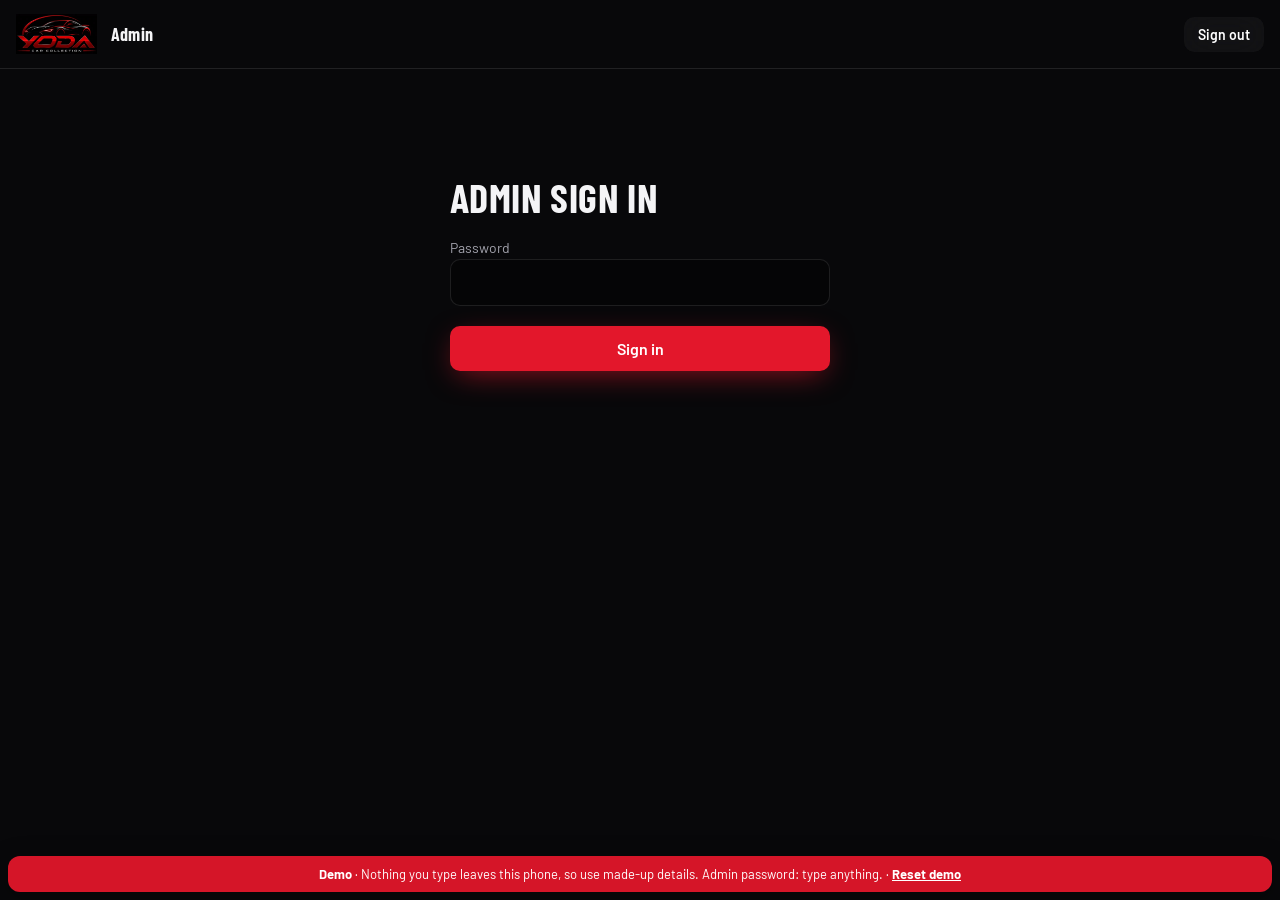
<file: admin.html>
<!doctype html>
<html lang="en" data-theme="night">
<head>
<meta charset="utf-8">
<meta name="viewport" content="width=device-width, initial-scale=1, viewport-fit=cover">
<meta name="robots" content="noindex, nofollow">
<title>YODA Admin</title>
<link rel="icon" href="images/logo-nav.webp">
<link href="https://fonts.googleapis.com/css2?family=Barlow:wght@400;500;600&family=Barlow+Condensed:wght@500;700;800&display=swap" rel="stylesheet">
<link rel="stylesheet" href="style.css">
<style>
  body { padding: 0 0 60px; }
  .adm-top { display: flex; align-items: center; gap: 14px; padding: 14px 16px; border-bottom: 1px solid var(--line); position: sticky; top: 0; background: var(--bg); z-index: 5; }
  .adm-top img { height: 40px; width: auto; }
  .adm-top h1 { font-size: 18px; margin: 0; flex: 1; }
  .adm { width: min(1100px, 100% - 32px); margin: 24px auto; }
  .adm h2 { font-size: 22px; margin: 32px 0 12px; display: flex; align-items: center; gap: 10px; }
  .count { font-size: 13px; background: var(--red); color: #fff; border-radius: 99px; padding: 2px 10px; }
  .bidders { display: grid; gap: 12px; }
  .bidder { border: 1px solid var(--line); border-radius: 14px; padding: 16px; background: var(--glass); }
  .bidder header { display: flex; flex-wrap: wrap; justify-content: space-between; gap: 8px; align-items: baseline; }
  .bidder h3 { margin: 0; font-size: 18px; }
  .bidder dl { display: grid; grid-template-columns: repeat(auto-fill, minmax(190px, 1fr)); gap: 6px 16px; margin: 12px 0; font-size: 14px; }
  .bidder dt { color: var(--muted); font-size: 12px; text-transform: uppercase; letter-spacing: .08em; }
  .bidder dd { margin: 0; word-break: break-word; }
  .files { display: flex; flex-wrap: wrap; gap: 8px; margin-bottom: 12px; }
  .files img { height: 110px; border-radius: 8px; border: 1px solid var(--line); background: #fff; cursor: zoom-in; }
  .acts { display: flex; flex-wrap: wrap; gap: 8px; align-items: center; }
  .acts input { width: 170px; }
  .st { font-size: 12px; font-weight: 700; text-transform: uppercase; letter-spacing: .08em; padding: 3px 10px; border-radius: 99px; border: 1px solid var(--line); }
  .st.approved { color: var(--ok); } .st.pending-review { color: #ffb648; } .st.rejected, .st.suspended { color: #ff7b86; }
  .grid2 { display: grid; grid-template-columns: repeat(auto-fill, minmax(220px, 1fr)); gap: 12px; }
  .grid2 label { font-size: 14px; color: var(--muted); }
  table { width: 100%; border-collapse: collapse; font-size: 14px; }
  td, th { text-align: left; padding: 8px 6px; border-bottom: 1px solid var(--line); }
  .login { width: min(380px, 100% - 32px); margin: 12vh auto; }
  .login label { display: block; color: var(--muted); font-size: 14px; margin-bottom: 12px; }
  .btn.small { padding: 9px 14px; font-size: 14px; }
</style>
</head>
<body>
<header class="adm-top"><a href="./"><img src="images/logo-nav.webp" alt="YODA Car Collection"></a><h1>Admin</h1><button class="btn glass small" id="out" hidden>Sign out</button></header>

<form class="login" id="login" hidden>
  <h2>Admin sign in</h2>
  <label>Password<input type="password" name="password" autocomplete="current-password" required></label>
  <button class="btn wide">Sign in</button>
  <p class="msg" id="login-msg" role="alert"></p>
</form>

<main class="adm" id="panel" hidden>
  <p class="msg" id="msg" role="status"></p>
  <h2>Waiting for approval <span class="count" id="pending-count">0</span></h2>
  <div class="bidders" id="pending"></div>

  <h2>Auction</h2>
  <form id="auction" class="bidder">
    <p class="muted small" id="auction-state"></p>
    <div class="grid2">
      <label>Car<input name="car" required></label>
      <label>Starting bid (R)<input name="startBid" type="number" min="0" step="100"></label>
      <label>Bid steps (R)<input name="increment" type="number" min="1" step="50"></label>
      <label>Reserve (R, 0 = none)<input name="reserve" type="number" min="0" step="100"></label>
      <label>Ends<input name="endsAt" type="datetime-local"></label>
    </div>
    <div class="acts" style="margin-top:12px">
      <button class="btn small">Save auction</button>
      <button type="button" class="btn glass small" id="close-now">Close auction now</button>
      <button type="button" class="btn glass small" id="reopen">Reopen</button>
      <button type="button" class="btn glass small" id="new-auction">Start a new auction (clears bids)</button>
    </div>
  </form>

  <h2>Bids</h2>
  <div class="bidder"><table><thead><tr><th>Bidder</th><th>Name</th><th>Amount</th><th>Time</th></tr></thead><tbody id="bids"></tbody></table></div>

  <h2>All bidders</h2>
  <div class="bidders" id="all"></div>
</main>

<dialog id="viewer"><img id="viewer-img" alt=""><button class="close" aria-label="Close">×</button></dialog>
<script src="demo-api.js"></script>
<script src="admin.js"></script>
</body>
</html>
</file>
<file: style.css>
:root {
  --bg: #08080a; --panel: #121216; --line: rgba(255,255,255,.1); --text: #f4f4f6; --muted: #a3a3ad;
  --red: #e3172b; --red-dark: #9e0f1d; --ok: #3ccf7a;
  --glass: rgba(255,255,255,.045);
}
* { box-sizing: border-box; }
html { scroll-behavior: smooth; }
body { margin: 0; background: var(--bg); color: var(--text); font: 16px/1.55 Barlow, system-ui, sans-serif; overflow-x: hidden; }
h1, h2, h3 { font-family: 'Barlow Condensed', sans-serif; letter-spacing: .01em; line-height: 1; margin: 0 0 .5em; }
h2 { font-size: clamp(28px, 5vw, 40px); text-transform: uppercase; }
a { color: inherit; }
img { max-width: 100%; display: block; }
.wrap { max-width: 1200px; margin: 0 auto; padding: 96px 16px; }
.muted { color: var(--muted); }
.small { font-size: 14px; }
.lead { color: var(--muted); max-width: 640px; font-size: 18px; }
.glass { background: var(--glass); border: 1px solid var(--line); backdrop-filter: blur(16px) saturate(140%); -webkit-backdrop-filter: blur(16px) saturate(140%); }

/* Oversized editorial headings */
.kicker { color: var(--red); text-transform: uppercase; letter-spacing: .25em; font-size: 13px; font-weight: 600; margin: 0 0 12px; }
.mega { font-size: clamp(56px, 12vw, 168px); font-weight: 800; line-height: .85; letter-spacing: -.01em; margin-bottom: 40px;
  background: linear-gradient(180deg, #fff 30%, #6b6b75); -webkit-background-clip: text; background-clip: text; color: transparent; }

/* Nav */
.top { position: fixed; top: 12px; left: 50%; transform: translateX(-50%); z-index: 10; width: min(1160px, calc(100% - 24px));
  display: flex; align-items: center; gap: 16px; padding: 6px 8px 6px 14px; border-radius: 14px; }
.brand img { height: 40px; width: auto; border-radius: 6px; }
.top nav { display: flex; gap: 22px; margin-left: auto; font-weight: 500; }
.top nav a { text-decoration: none; color: var(--muted); transition: color .2s; }
.top nav a:hover { color: var(--text); }
.small-btn { padding: 9px 16px !important; font-size: 14px !important; }

/* Buttons */
.btn { display: inline-block; border: 0; border-radius: 10px; padding: 13px 24px; background: var(--red); color: #fff; font: 600 16px Barlow, sans-serif;
  text-decoration: none; cursor: pointer; box-shadow: 0 0 0 0 rgba(227,23,43,.5), 0 8px 30px -8px rgba(227,23,43,.7); transition: transform .2s, box-shadow .2s, background .2s; }
.btn:hover { background: #f02236; transform: translateY(-1px); box-shadow: 0 0 0 4px rgba(227,23,43,.18), 0 12px 36px -8px rgba(227,23,43,.9); }
.btn.glass { background: var(--glass); box-shadow: none; }
.btn.glass:hover { border-color: rgba(255,255,255,.3); }
.btn.wide { width: 100%; margin-top: 8px; }
.btn:focus-visible, button:focus-visible, input:focus-visible, a:focus-visible { outline: 2px solid var(--red); outline-offset: 2px; }

/* Hero */
.hero { position: relative; height: 100vh; min-height: 560px; overflow: hidden; display: flex; align-items: flex-end; justify-content: center; text-align: center; }
#showroom { position: absolute; inset: 0; width: 100%; height: 100%; }
.hero::after { content: ''; position: absolute; inset: auto 0 0; height: 55%; background: linear-gradient(rgba(8,8,10,0), rgba(8,8,10,.82) 45%, var(--bg)); pointer-events: none; }
.hero-copy { position: relative; z-index: 1; padding: 0 16px 13vh; max-width: 680px; }
.wordmark { font-size: clamp(96px, 22vw, 240px); font-weight: 800; color: var(--red); margin: 0; text-shadow: 0 0 60px rgba(227,23,43,.5); }
.has-3d .wordmark { position: absolute; width: 1px; height: 1px; overflow: hidden; clip-path: inset(50%); } /* the 3D one replaces it, screen readers keep it */
.eyebrow { text-transform: uppercase; letter-spacing: .5em; font-size: 14px; color: var(--muted); margin: 0 0 18px; }
.hero-sub { font-size: 18px; color: #d4d4da; margin: 0 auto 28px; text-shadow: 0 2px 20px #000; }
.hero-cta { display: flex; gap: 10px; justify-content: center; flex-wrap: wrap; }
.scroll-cue { position: absolute; bottom: 22px; left: 50%; z-index: 1; width: 22px; height: 36px; margin-left: -11px; border: 1px solid var(--line); border-radius: 12px; }
.scroll-cue span { position: absolute; left: 50%; top: 7px; width: 3px; height: 7px; margin-left: -1.5px; border-radius: 2px; background: var(--red); animation: cue 1.6s infinite; }
@keyframes cue { 50% { transform: translateY(10px); opacity: .3; } }

/* Marquee */
.marquee { overflow: hidden; border-block: 1px solid var(--line); padding: 16px 0; background: #0d0d10; }
.marquee div { display: flex; gap: 48px; width: max-content; animation: marquee 28s linear infinite; }
.marquee span { font: 700 22px 'Barlow Condensed', sans-serif; text-transform: uppercase; letter-spacing: .08em; color: var(--muted); white-space: nowrap; }
.marquee span::after { content: '✦'; color: var(--red); margin-left: 48px; }
@keyframes marquee { to { transform: translateX(-50%); } }

/* Scroll reveal */
.reveal { opacity: 0; transform: translateY(40px); transition: opacity .9s cubic-bezier(.2,.7,.2,1), transform .9s cubic-bezier(.2,.7,.2,1); }
.reveal.in { opacity: 1; transform: none; }

/* Auction lot */
.lot { display: grid; grid-template-columns: 1.3fr 1fr; gap: 40px; align-items: start; }
.gallery .main { display: block; width: 100%; padding: 0; border: 0; background: none; cursor: zoom-in; border-radius: 14px; overflow: hidden; }
.gallery .main img { width: 100%; aspect-ratio: 4/3; object-fit: cover; transition: transform .6s; }
.gallery .main:hover img { transform: scale(1.03); }
.thumbs { display: grid; grid-template-columns: repeat(6, 1fr); gap: 6px; margin-top: 8px; }
.thumbs button { padding: 0; border: 1px solid var(--line); border-radius: 8px; background: none; cursor: pointer; overflow: hidden; }
.thumbs img { aspect-ratio: 1; object-fit: cover; }
.panel h3 { font-size: 40px; margin-top: 14px; }
.tag { display: inline-flex; align-items: center; gap: 8px; font: 700 12px Barlow, sans-serif; text-transform: uppercase; letter-spacing: .12em; padding: 5px 11px; border-radius: 6px; }
.tag.live { background: rgba(227,23,43,.15); border: 1px solid rgba(227,23,43,.5); color: #ff6b77; }
.tag.live i { width: 7px; height: 7px; border-radius: 50%; background: var(--red); box-shadow: 0 0 10px var(--red); animation: pulse 1.4s infinite; }
@keyframes pulse { 50% { opacity: .3; } }
.tag.sold { background: #fff; color: #000; }
.specs { display: grid; grid-template-columns: 1fr 1fr; gap: 10px; margin: 20px 0; }
.fault { border-left: 3px solid var(--red); padding: 8px 0 8px 14px; margin: 14px 0 0; }
.specs div { background: var(--glass); border: 1px solid var(--line); border-radius: 10px; padding: 10px 14px; }
.specs dt { font-size: 12px; text-transform: uppercase; letter-spacing: .1em; color: var(--muted); }
.specs dd { margin: 0; font-weight: 600; }

.bidbox { border-radius: 16px; padding: 20px; border-color: rgba(227,23,43,.35); box-shadow: 0 0 60px -20px rgba(227,23,43,.45); }
.price-row { display: flex; justify-content: space-between; gap: 12px; }
.price-row small { display: block; color: var(--muted); text-transform: uppercase; font-size: 12px; letter-spacing: .1em; }
.price-row strong { font: 700 34px 'Barlow Condensed', sans-serif; }
#price { color: #fff; text-shadow: 0 0 24px rgba(227,23,43,.6); }
.inline { display: flex; gap: 8px; align-items: center; margin-top: 8px; }
.inline input { flex: 1; min-width: 0; }
.prefix { font-weight: 600; color: var(--muted); }
input { background: rgba(0,0,0,.35); color: var(--text); border: 1px solid var(--line); border-radius: 10px; padding: 12px 13px; font: inherit; width: 100%; }
.quick { display: flex; flex-wrap: wrap; gap: 6px; margin-top: 10px; }
.chip { background: transparent; color: var(--text); border: 1px solid var(--line); border-radius: 20px; padding: 6px 13px; cursor: pointer; font: inherit; }
.chip:hover { border-color: var(--red); }
.msg { min-height: 1.2em; color: #ff7b86; margin: 10px 0 0; }
.msg.ok, .ok { color: var(--ok); }
.demo { background: rgba(227,23,43,.1); border: 1px dashed var(--red); border-radius: 10px; padding: 8px 10px; font-size: 14px; }
.closed { font-weight: 600; font-size: 18px; }

.history { margin-top: 18px; }
.history summary { cursor: pointer; font-weight: 600; }
.history ol { list-style: none; padding: 0; margin: 10px 0 0; max-height: 220px; overflow: auto; }
.history li { display: grid; grid-template-columns: 1fr auto; gap: 0 12px; padding: 8px 0; border-bottom: 1px solid var(--line); }
.history time { grid-column: 1 / -1; font-size: 13px; color: var(--muted); }

/* Steps */
.steps { list-style: none; counter-reset: s; padding: 0; margin-top: 40px; display: grid; grid-template-columns: repeat(auto-fit, minmax(260px, 1fr)); gap: 14px; }
.steps li { counter-increment: s; background: var(--glass); border: 1px solid var(--line); border-radius: 16px; padding: 22px; color: var(--muted); transition-delay: calc(var(--i, 0) * 60ms); }
.steps li::before { content: counter(s, decimal-leading-zero); display: block; font: 800 44px 'Barlow Condensed', sans-serif; line-height: 1; margin-bottom: 10px;
  -webkit-text-stroke: 1px var(--red); color: transparent; }
.steps b { display: block; color: var(--text); font-size: 18px; margin-bottom: 4px; }

/* Sold: horizontal track (pinned on wide screens) */
.hscroll { position: relative; }
.sold-head { padding-bottom: 24px; }
.track { display: flex; gap: 20px; padding: 0 16px 96px; overflow-x: auto; scroll-snap-type: x mandatory; }
.card { position: relative; flex: 0 0 min(84vw, 420px); scroll-snap-align: start; border-radius: 18px; padding: 10px 10px 20px; }
.card .tag { position: absolute; top: 22px; left: 22px; }
.card-no { position: absolute; top: 14px; right: 22px; margin: 0; font: 800 54px 'Barlow Condensed', sans-serif; color: transparent; -webkit-text-stroke: 1px rgba(255,255,255,.55); pointer-events: none; }
.card h3 { font-size: 28px; margin: 16px 6px 6px; }
.card p { margin: 0 6px; color: var(--muted); }
.hscroll.pinned .sticky { position: sticky; top: 0; height: 100vh; overflow: hidden; display: flex; flex-direction: column; justify-content: center; }
.hscroll.pinned .sold-head { padding-top: 80px; }
.hscroll.pinned .track { overflow: visible; width: max-content; padding: 0 max(16px, calc((100vw - 1200px) / 2 + 16px)) 40px; will-change: transform; }
.hscroll.pinned .card { flex-basis: 420px; }

.tilt { transition: transform .15s ease-out, opacity .9s, border-color .2s; transform-style: preserve-3d; }

/* Footer */
.foot { border-top: 1px solid var(--line); overflow: hidden; }
.foot-word { margin: 0; text-align: center; font: 800 clamp(100px, 28vw, 380px)/.8 'Barlow Condensed', sans-serif; color: transparent;
  -webkit-text-stroke: 1px rgba(227,23,43,.45); padding-top: 40px; user-select: none; }
.foot-row { display: flex; align-items: center; gap: 20px; color: var(--muted); font-size: 14px; padding-top: 32px; padding-bottom: 32px; }

/* Dialogs */
dialog { background: rgba(18,18,22,.92); color: var(--text); border: 1px solid var(--line); border-radius: 18px; padding: 26px; width: min(480px, calc(100% - 32px)); backdrop-filter: blur(20px); }
dialog::backdrop { background: rgba(0,0,0,.7); backdrop-filter: blur(4px); }
dialog label { display: block; margin-bottom: 12px; font-size: 14px; color: var(--muted); }
dialog label input { margin-top: 4px; }
dialog .check { display: flex; gap: 10px; align-items: flex-start; }
dialog .check input { width: auto; margin-top: 4px; }
dialog .row { display: flex; justify-content: flex-end; gap: 8px; }
#viewer { padding: 0; width: auto; max-width: 95vw; background: #000; }
#viewer img { max-height: 88vh; }
#viewer .close { position: absolute; top: 8px; right: 8px; background: rgba(0,0,0,.6); color: #fff; border: 0; font-size: 28px; width: 40px; height: 40px; border-radius: 50%; cursor: pointer; }

@media (max-width: 820px) {
  .lot { grid-template-columns: 1fr; }
  .top nav { display: none; }
  .top .small-btn { margin-left: auto; }
  .wrap { padding-top: 72px; padding-bottom: 72px; }
  .foot-row { flex-direction: column; text-align: center; }
}
@media (prefers-reduced-motion: reduce) {
  html { scroll-behavior: auto; }
  .marquee div, .scroll-cue span, .tag.live i { animation: none; }
}
/* ===== NFC round 1 (25 Nov 2026) ===== */
:root { --ease: cubic-bezier(.22,.8,.24,1); --hero-fade: 8,8,10; --input: rgba(0,0,0,.35); --dlg: rgba(18,18,22,.92); --mega-a: #fff; --mega-b: #6b6b75; --kicker: #ff4d5e; }
[data-theme=day] {
  --bg: #f4f3f0; --panel: #ffffff; --line: rgba(17,17,20,.1); --text: #121216; --muted: #5a5a63; --glass: rgba(255,255,255,.72);
  --hero-fade: 244,243,240; --input: #fff; --dlg: rgba(255,255,255,.94); --mega-a: #121216; --mega-b: #8a8a93; --kicker: #c8101f;
  color-scheme: light;
}
[data-theme=night] { color-scheme: dark; }
body { transition: background .5s, color .5s; }
.kicker { color: var(--kicker); }
/* the fade at the bottom of the big headings clears as they scroll up the screen (--fill set in app.js) */
.mega { background: linear-gradient(180deg, var(--mega-a) calc(30% + var(--fill, 0) * 75%), var(--mega-b) calc(100% + var(--fill, 0) * 60%)); -webkit-background-clip: text; background-clip: text; }
.hero::after { background: linear-gradient(rgba(var(--hero-fade),0), rgba(var(--hero-fade),.82) 45%, var(--bg)); }
input { background: var(--input); }
dialog { background: var(--dlg); }
.marquee { background: var(--panel); }
[data-theme=day] .hero-sub { color: #2a2a30; text-shadow: 0 2px 20px rgba(255,255,255,.9); }
[data-theme=day] .eyebrow { color: #4a4a52; }
[data-theme=day] #price { color: var(--text); text-shadow: none; }
[data-theme=day] .card-no { -webkit-text-stroke: 1px rgba(0,0,0,.35); }
[data-theme=day] .tag.sold { background: #121216; color: #fff; }
[data-theme=day] .top { box-shadow: 0 10px 30px -18px rgba(0,0,0,.35); }
[data-theme=day] .brand img, [data-theme=day] .foot-row img { background: #08080a; padding: 4px 8px; }
[data-theme=day] .btn.glass { color: var(--text); }
[data-theme=day] .tag.live { color: #b5101e; }
.brand img { height: 42px; }

/* view-transition: the new mode spreads out in a circle from the switch */
::view-transition-old(root), ::view-transition-new(root) { animation: none; mix-blend-mode: normal; }

/* loader: their logo with a light sweep; nothing shows until the showroom is drawn */
#loader { position: fixed; inset: 0; z-index: 100; display: grid; place-content: center; justify-items: center; gap: 22px; background: #08080a; transition: opacity .8s var(--ease), visibility .8s; }
.ld-logo { position: relative; width: min(520px, 78vw); overflow: hidden; -webkit-mask-image: radial-gradient(closest-side, #000 70%, transparent); mask-image: radial-gradient(closest-side, #000 70%, transparent); }
.ld-logo img { width: 100%; height: auto; animation: ldIn 1.2s var(--ease) both; }
.ld-sweep { position: absolute; inset: 0; background: linear-gradient(105deg, transparent 35%, rgba(255,255,255,.35) 48%, rgba(255,80,90,.25) 52%, transparent 65%); mix-blend-mode: screen; transform: translateX(-100%); animation: sweep 1.8s var(--ease) .4s infinite; }
.ld-bar { width: min(260px, 60vw); height: 2px; background: rgba(255,255,255,.12); border-radius: 2px; overflow: hidden; }
.ld-bar i { display: block; height: 100%; width: 8%; background: linear-gradient(90deg, #9e0f1d, #ff3344); box-shadow: 0 0 12px #ff3344; transition: width .4s var(--ease); }
.ld-text { margin: 0; color: #8d8d96; font: 600 12px Barlow, sans-serif; letter-spacing: .35em; text-transform: uppercase; }
@keyframes ldIn { from { opacity: 0; transform: scale(.96); filter: blur(6px); } }
@keyframes sweep { to { transform: translateX(100%); } }
html.loading { overflow: hidden; }
html.loading .hero-copy, html.loading .top { opacity: 0; }
.hero-copy, .top { transition: opacity .9s var(--ease) .15s; }
html.loaded #loader { opacity: 0; visibility: hidden; }

/* day / night switch */
.mode { position: relative; width: 62px; height: 34px; border-radius: 999px; border: 0; padding: 0; flex: none; cursor: pointer; background: rgba(255,255,255,.08); box-shadow: inset 0 0 0 1px var(--line); transition: background .5s; }
.top nav + .mode { margin-left: 4px; }
.mode-stars { position: absolute; inset: 0; border-radius: inherit; overflow: hidden; opacity: 0; transition: opacity .6s; }
.mode-stars i { position: absolute; width: 2px; height: 2px; border-radius: 50%; background: #fff; }
[data-theme=night] .mode-stars { opacity: 1; }
[data-theme=day] .mode { background: #ecebe7; }
@media (max-width: 820px) { .mode { margin-left: auto; } .top .small-btn { margin-left: 0; } }

/* buttons: a light sweep on hover, a ripple where you tap */
.btn { position: relative; overflow: hidden; isolation: isolate; transition: transform .45s var(--ease), box-shadow .45s var(--ease), background .3s; }
.btn::after { content: ''; position: absolute; inset: 0; background: linear-gradient(110deg, transparent 30%, rgba(255,255,255,.35) 50%, transparent 70%); transform: translateX(-120%); transition: transform .8s var(--ease); z-index: -1; }
.btn:hover::after { transform: translateX(120%); }
.btn:active { transform: scale(.98); transition-duration: .12s; }
.drop { position: absolute; border-radius: 50%; pointer-events: none; background: radial-gradient(circle, rgba(255,255,255,.5) 0, rgba(255,255,255,.15) 45%, transparent 70%); transform: scale(0); animation: drop .7s var(--ease) forwards; z-index: -1; }
@keyframes drop { to { transform: scale(1); opacity: 0; } }

/* photos turn a little in 3D as they pass through the screen */
.turn { transition: transform .2s linear; will-change: transform; }

.linkish { background: none; border: 0; padding: 0; color: inherit; font: inherit; text-decoration: underline; text-underline-offset: 3px; cursor: pointer; }
.nfc { opacity: .75; margin-top: 6px; }
.nfc a { color: inherit; }
#privacy p { line-height: 1.6; }
@media (prefers-reduced-motion: reduce) { .ld-sweep { animation: none; } }

/* Day/night switch as a little road: an anime-style white YODA coupe by day, a black one with its headlights on by night. */
.mode { width: 92px; height: 40px; overflow: hidden; isolation: isolate; background: linear-gradient(180deg, #1b1b26, #0e0e12); }
[data-theme=day] .mode { background: linear-gradient(180deg, #dbe8f2, #f3f1ec); }
.mode .road { position: absolute; left: 0; right: 0; bottom: 0; height: 7px; background: #24242b; }
.mode .road::after { content: ""; position: absolute; left: 0; right: 0; top: 3px; height: 1px; background: repeating-linear-gradient(90deg, rgba(255,255,255,.35) 0 6px, transparent 6px 12px); }
[data-theme=day] .mode .road { background: #cfccc5; }
[data-theme=day] .mode .road::after { background: repeating-linear-gradient(90deg, #fff 0 6px, transparent 6px 12px); }
.mode.drive .road::after { animation: lane .3s linear infinite; }
@keyframes lane { to { transform: translateX(-12px); } }
.mode .sky-orb { position: absolute; top: 6px; right: 10px; width: 9px; height: 9px; border-radius: 50%; background: transparent; box-shadow: inset 3px -2px 0 0 #efe6d2; transition: background .6s, box-shadow .6s; }
[data-theme=day] .mode .sky-orb { background: #ffc94a; box-shadow: 0 0 8px rgba(255,190,60,.8); }
.mode .car { position: absolute; left: 14px; bottom: 1px; width: 60px; height: 25px; transition: opacity .3s; }
.mode .car svg { display: block; width: 100%; height: 100%; overflow: visible; }
[data-theme=day] .mode .c-night, [data-theme=night] .mode .c-day { opacity: 0; }
.car .wheel { transform-box: fill-box; transform-origin: center; }
.mode.drive .wheel { animation: spin .3s linear infinite; }
@keyframes spin { to { transform: rotate(360deg); } }
.car .speed { opacity: 0; }
.mode.drive .speed { opacity: 1; }
/* Between auctions: one calm "coming soon" card in place of the lot. */
.next { max-width: 720px; padding: 36px; border-radius: 22px; }
.next h3 { font-size: clamp(28px, 5vw, 40px); margin: 14px 0 10px; }
.next .btn { margin-top: 18px; }
@media (max-width: 600px) { .next { padding: 24px; } }

/* Bidder profile: 3-step sign-up (details, signed agreement, ID photos) */
dialog { max-height: calc(100dvh - 32px); overflow-y: auto; }
.step { border: 0; padding: 0; margin: 0; min-width: 0; }
.step h3 { margin-top: 4px; }
.kicker.small { font-size: 11px; margin-bottom: 4px; }
.agreement { max-height: 38vh; overflow-y: auto; border: 1px solid var(--line); border-radius: 12px; padding: 12px 16px; margin-bottom: 14px; font-size: 14px; line-height: 1.55; background: var(--glass); }
.agreement ol { padding-left: 20px; margin: 8px 0 0; }
.agreement li { margin-bottom: 8px; }
.sig-wrap { margin-bottom: 14px; }
.sig-wrap canvas { display: block; width: 100%; height: 150px; margin: 6px 0; background: #fff; border-radius: 12px; border: 1px dashed #9a9aa3; touch-action: none; cursor: crosshair; }
.id-pics { display: grid; grid-template-columns: 1fr 1fr; gap: 10px; margin: 12px 0; }
.id-pic { position: relative; display: grid !important; place-items: center; aspect-ratio: 1.58; margin: 0 !important; border: 1px dashed #9a9aa3; border-radius: 12px; overflow: hidden; cursor: pointer; background: var(--glass); text-align: center; }
.id-pic input { position: absolute; inset: 0; opacity: 0; cursor: pointer; }
.id-pic img { position: absolute; inset: 0; width: 100%; height: 100%; object-fit: cover; display: none; }
.id-pic.has img { display: block; }
.id-pic span { position: relative; z-index: 1; padding: 4px 10px; border-radius: 99px; background: var(--dlg); font-weight: 600; color: var(--text); }
.id-pic.has span::after { content: " ✓"; color: var(--ok); }

/* The road behind the page (road.js). Sits under all content; the 3D hero keeps its own backdrop. */
#road { position: fixed; inset: 0; width: 100%; height: 100%; z-index: -1; pointer-events: none; }

/* 02 Safe bidding: brighter heading, a clear lead line, outlined step cards that stay readable over the road */
#secure .lead { color: var(--text); font-size: clamp(19px, 2.2vw, 23px); font-weight: 500; line-height: 1.5; max-width: 720px;
  border-left: 3px solid var(--red); padding: 4px 0 4px 18px; text-shadow: 0 1px 12px var(--bg); }
.steps li { background: rgba(12,12,16,.78); border: 1px solid rgba(255,255,255,.26); color: #c8c8d0; backdrop-filter: blur(10px); -webkit-backdrop-filter: blur(10px);
  box-shadow: inset 0 1px 0 rgba(255,255,255,.06); transition: border-color .25s, transform .25s var(--ease); }
.steps li:hover { border-color: rgba(227,23,43,.7); }
.steps li::before { -webkit-text-stroke: 1.4px #ff3346; }
.steps b { color: #fff; }
[data-theme=day] .steps li { background: rgba(255,255,255,.86); border-color: rgba(18,18,22,.2); color: #44444d; box-shadow: 0 1px 2px rgba(0,0,0,.04); }
[data-theme=day] .steps li:hover { border-color: rgba(200,16,31,.6); }
[data-theme=day] .steps li::before { -webkit-text-stroke-color: #c8101f; }
[data-theme=day] .steps b { color: #121216; }

/* Footer v2: always dark, structured, clean. Logo without its black square; the big YODA is the logo's
   lettering redrawn as clean vectors (images/yoda-word.svg) with a controlled gloss. */
.foot { background: #050506; color: #a6a6b0; border-top: 1px solid rgba(255,255,255,.07); position: relative; }
.foot::before { content: ''; position: absolute; top: -1px; left: 0; right: 0; height: 1px; background: linear-gradient(90deg, transparent, rgba(227,23,43,.8), transparent); }
.foot-grid { display: grid; grid-template-columns: 1.5fr 1fr 1fr; gap: 40px; padding-top: 72px; padding-bottom: 8px; }
.foot-brand img { width: 210px; height: auto; display: block; }
.foot-brand p { margin: 16px 0 0; color: #8d8d97; line-height: 1.6; font-size: 15px; }
.foot-col h4 { font: 600 12px/1 Barlow, sans-serif; letter-spacing: .24em; text-transform: uppercase; color: #fff; margin: 6px 0 18px; }
.foot-col a, .foot-col p, .foot-col .linkish { display: block; margin: 0 0 11px; color: #9a9aa5; font-size: 15px; text-decoration: none; text-align: left; }
.foot-col a:hover, .foot-col .linkish:hover { color: #fff; }
.foot-word { -webkit-text-stroke: 0; padding: 40px 16px 0; text-align: center; line-height: 0; }
.foot-word img { display: block; margin: 0 auto; width: min(94%, 1100px); height: auto; filter: drop-shadow(0 10px 30px rgba(227,23,43,.18)); }
.foot-legal { display: flex; flex-wrap: wrap; justify-content: space-between; gap: 8px 24px; margin-top: 36px; padding-top: 20px; padding-bottom: 28px;
  border-top: 1px solid rgba(255,255,255,.07); font-size: 13px; color: #6e6e78; }
.foot-legal p { margin: 0; }
.foot-legal .nfc { opacity: 1; margin: 0; }
.foot-legal a { color: #9a9aa5; }
@media (max-width: 760px) {
  .foot-grid { grid-template-columns: 1fr 1fr; gap: 32px 20px; padding-top: 56px; }
  .foot-brand { grid-column: 1 / -1; }
  .foot-brand img { width: 180px; }
  .foot-legal { flex-direction: column; }
}

/* Mobile menu: a clean menu button replaces the header CTA on phones; the links drop down in a glass panel */
.menu-btn { display: none; width: 44px; height: 40px; border: 0; border-radius: 10px; background: var(--red); cursor: pointer; flex: none; position: relative;
  box-shadow: 0 8px 24px -10px rgba(227,23,43,.8); }
.menu-btn span { position: absolute; left: 13px; right: 13px; height: 2px; border-radius: 2px; background: #fff; transition: transform .3s var(--ease), top .3s var(--ease); }
.menu-btn span:first-child { top: 15px; } .menu-btn span:last-child { top: 23px; }
.menu-btn[aria-expanded=true] span:first-child { top: 19px; transform: rotate(45deg); }
.menu-btn[aria-expanded=true] span:last-child { top: 19px; transform: rotate(-45deg); }
.nav-cta { display: none; }
@media (max-width: 820px) {
  .top .small-btn { display: none; }
  .menu-btn { display: block; }
  .mode { margin-left: auto; }
  .top nav#nav { display: flex; flex-direction: column; gap: 2px; position: absolute; top: calc(100% + 8px); left: 0; right: 0; margin: 0; padding: 10px;
    border-radius: 14px; background: var(--dlg); backdrop-filter: blur(18px); -webkit-backdrop-filter: blur(18px); border: 1px solid var(--line);
    box-shadow: 0 24px 50px -20px rgba(0,0,0,.6); opacity: 0; transform: translateY(-8px); pointer-events: none; transition: opacity .25s, transform .3s var(--ease); }
  .top nav#nav.open { opacity: 1; transform: none; pointer-events: auto; }
  .top nav#nav a { padding: 14px 12px; border-radius: 10px; font-size: 17px; color: var(--text); }
  .top nav#nav a:active { background: var(--glass); }
  .top nav#nav .nav-cta { display: block; margin-top: 6px; text-align: center; background: var(--red); color: #fff; font-weight: 600; }
}

/* Hero: "Car Collection" brighter, with the logo's thin red lines either side */
.eyebrow { color: #ececf1; font-weight: 600; letter-spacing: .42em; font-size: 15px; display: inline-flex; align-items: center; gap: 16px; text-shadow: 0 2px 16px rgba(0,0,0,.8); }
.eyebrow::before, .eyebrow::after { content: ''; width: 44px; height: 1px; background: linear-gradient(90deg, transparent, var(--red)); }
.eyebrow::after { transform: scaleX(-1); }
[data-theme=day] .eyebrow { color: #17171c; text-shadow: 0 2px 14px rgba(255,255,255,.9); }

/* Sold cars: a clean number badge instead of the outlined numeral */
.card-no { top: 22px; right: 22px; font: 600 13px/1 Barlow, sans-serif; letter-spacing: .08em; color: #fff; -webkit-text-stroke: 0;
  padding: 8px 12px; border-radius: 999px; background: rgba(8,8,10,.62); border: 1px solid rgba(255,255,255,.18); backdrop-filter: blur(8px); -webkit-backdrop-filter: blur(8px); }
.card-no span { opacity: .6; margin-right: 4px; }
[data-theme=day] .card-no { -webkit-text-stroke: 0; }

/* Phones: the seven steps stack over each other as you scroll (each card pins a little lower than the last;
   the one underneath eases back, set in app.js) */
@media (max-width: 760px) {
  .steps { display: block; padding-bottom: 40px; }
  .steps li { position: sticky; top: calc(88px + var(--i, 0) * 10px); margin-bottom: 18px; min-height: 190px; transform-origin: 50% 0;
    box-shadow: 0 -10px 30px -12px rgba(0,0,0,.55), inset 0 1px 0 rgba(255,255,255,.06); }
  [data-theme=day] .steps li { box-shadow: 0 -10px 30px -16px rgba(0,0,0,.25); }
}

/* Loader in HD: the full-size logo (cropped to the wordmark area) and a crisp solid bar */
.ld-logo img { aspect-ratio: 900 / 442; object-fit: cover; object-position: 50% 44%; }
.ld-bar { height: 3px; border-radius: 3px; background: rgba(255,255,255,.1); }
.ld-bar i { background: linear-gradient(90deg, #b30f1f, #e3172b); box-shadow: 0 0 10px rgba(227,23,43,.55); border-radius: 3px; }
@media (max-width: 820px) { .top nav + .mode { margin-left: auto; } }   /* phones: switch + menu sit at the right edge */

/* Bid box: no glow. The current bid is set apart by size and a thin red rule instead. */
.bidbox { box-shadow: none; border-color: var(--line); }
#price { text-shadow: none; font-size: 44px; line-height: 1; letter-spacing: .01em; }
.price-row > div:first-child { padding-left: 14px; border-left: 2px solid var(--red); }
.price-row small { margin-bottom: 6px; }
@media (max-width: 420px) { #countdown { font-size: 24px; white-space: nowrap; } #price { font-size: 40px; } }
</file>
